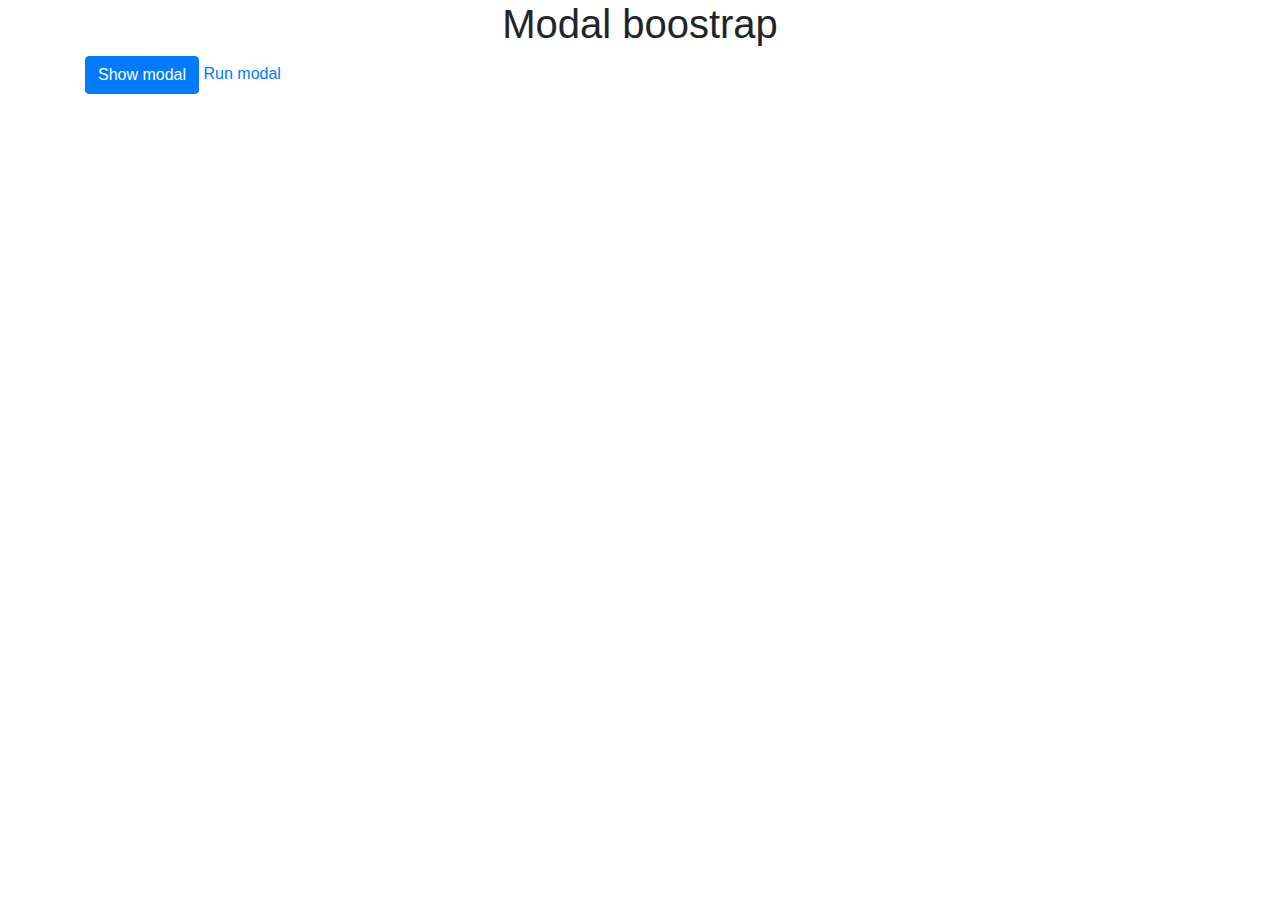
<file: modal.html>
<!doctype html>
<html lang="en">

<head>
    <!-- Required meta tags -->
    <meta charset="utf-8">
    <meta name="viewport" content="width=device-width, initial-scale=1">

    <!-- Bootstrap CSS -->
    <link rel="stylesheet" href="bootstrap/css/bootstrap.min.css">

    <title>Hello, world!</title>
</head>

<body>
    <div class="container">
        <div class="row">
            <div class="col-md-12">
                <h1 class="text-center">Modal boostrap</h1>
                <!-- Active model -->
                <button class="btn btn-primary" data-toggle="modal" data-target='#demo-modal'>Show modal</button>
                <a href="" id="run-modal">Run modal</a>
                <!-- Model constructor  -->
                <div class="modal fade" id='demo-modal'>
                    <div class="modal-dialog modal-dialog-scrollable">
                        <div class="modal-content">
                            <div class="modal-header">
                                <h5 class="modal-title">Demo Modal Unitop</h5>
                            </div>
                            <!-- end model header -->
                            <div class="modal-body">
                                <div class="container-fluid">
                                    <div class="row">
                                        <div class="col-md-12 mb-3">
                                            <div class="bg-secondary">Col12</div>
                                        </div>
                                        <div class="col-6">
                                            <div class="bg-secondary">Col6</div>
                                        </div>
                                        <div class="col-6">
                                            <div class="bg-secondary">Col6</div>
                                        </div>
                                    </div>
                                </div>
                            </div>
                            <!-- end model body -->
                            <div class="modal-footer">
                                <button class="btn btn-secondary" data-dismiss="modal">Close</button>
                                <button class="btn btn-primary">Save</button>
                            </div>
                            <!-- end model footer -->
                        </div>
                    </div>
                </div>
            </div>
        </div>
    </div>

    <!-- js -->
    <script src="https://cdn.jsdelivr.net/npm/jquery@3.5.1/dist/jquery.slim.min.js"
        integrity="sha384-DfXdz2htPH0lsSSs5nCTpuj/zy4C+OGpamoFVy38MVBnE+IbbVYUew+OrCXaRkfj"
        crossorigin="anonymous"></script>
    <script src="https://cdn.jsdelivr.net/npm/popper.js@1.16.1/dist/umd/popper.min.js"
        integrity="sha384-9/reFTGAW83EW2RDu2S0VKaIzap3H66lZH81PoYlFhbGU+6BZp6G7niu735Sk7lN"
        crossorigin="anonymous"></script>
    <script src="https://cdn.jsdelivr.net/npm/bootstrap@4.6.1/dist/js/bootstrap.min.js"
        integrity="sha384-VHvPCCyXqtD5DqJeNxl2dtTyhF78xXNXdkwX1CZeRusQfRKp+tA7hAShOK/B/fQ2"
        crossorigin="anonymous"></script>
    <!-- end js -->
    <script>
        // $(document).ready(function () {
        //     $("#demo-modal").modal();
        // });
        // $("#run-modal").click(function(){
        //     $("#demo-modal").modal();
        //     return false;
        // });
        // $("#demo-modal").on("show.bs.modal",function(){
        //     alert("show modal");
        // })
        // $("#demo-modal").on("shown.bs.modal",function(){
        //     alert("shown modal");
        // })
        // $("#demo-modal").on("hide.bs.modal",function(){
        //     alert("hide modal")
        // })
        $("#demo-modal").on("hidden.bs.modal",function(){
            alert("hidden modal")
        })
    </script>
</body>

</html>
</file>
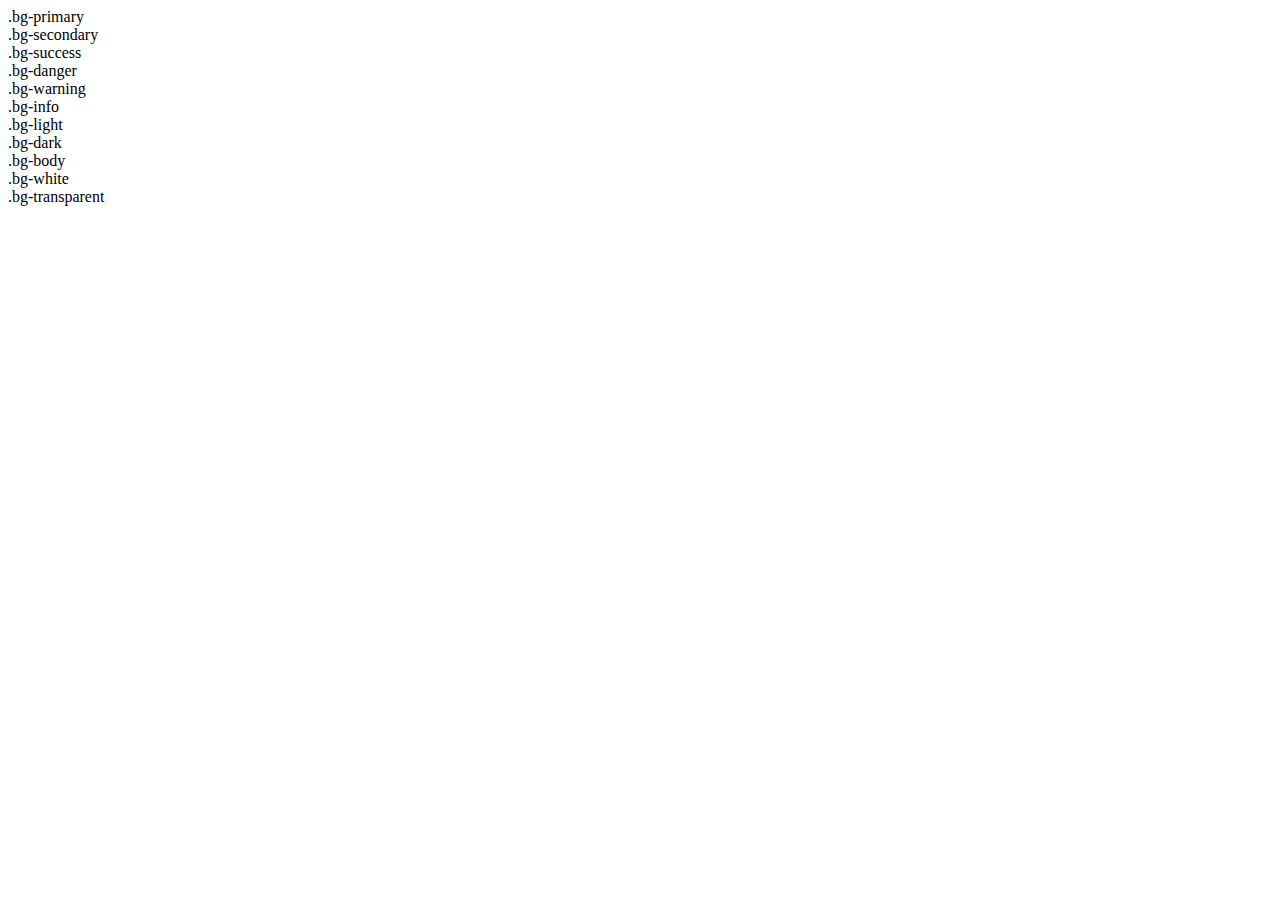
<file: bootstrap/intro-cdn.html>
<!DOCTYPE html>
<html lang="en">

<head>
    <meta charset="UTF-8">
    <meta http-equiv="X-UA-Compatible" content="IE=edge">
    <meta name="viewport" content="width=device-width, initial-scale=1.0">
    <title>Introduction CDN</title>
    <link href="https://cdn.jsdelivr.net/npm/bootstrap@5.1.3/dist/css/bootstrap.min.css" rel="stylesheet"
        integrity="sha384-1BmE4kWBq78iYhFldvKuhfTAU6auU8tT94WrHftjDbrCEXSU1oBoqyl2QvZ6jIW3" crossorigin="anonymous">
</head>

<body>
    <div class="p-3 mb-2 bg-primary text-white">.bg-primary</div>
    <div class="p-3 mb-2 bg-secondary text-white">.bg-secondary</div>
    <div class="p-3 mb-2 bg-success text-white">.bg-success</div>
    <div class="p-3 mb-2 bg-danger text-white">.bg-danger</div>
    <div class="p-3 mb-2 bg-warning text-dark">.bg-warning</div>
    <div class="p-3 mb-2 bg-info text-dark">.bg-info</div>
    <div class="p-3 mb-2 bg-light text-dark">.bg-light</div>
    <div class="p-3 mb-2 bg-dark text-white">.bg-dark</div>
    <div class="p-3 mb-2 bg-body text-dark">.bg-body</div>
    <div class="p-3 mb-2 bg-white text-dark">.bg-white</div>
    <div class="p-3 mb-2 bg-transparent text-dark">.bg-transparent</div>
    <script src="https://cdn.jsdelivr.net/npm/bootstrap@5.1.3/dist/js/bootstrap.bundle.min.js"
        integrity="sha384-ka7Sk0Gln4gmtz2MlQnikT1wXgYsOg+OMhuP+IlRH9sENBO0LRn5q+8nbTov4+1p"
        crossorigin="anonymous"></script>
</body>

</html>
</file>
